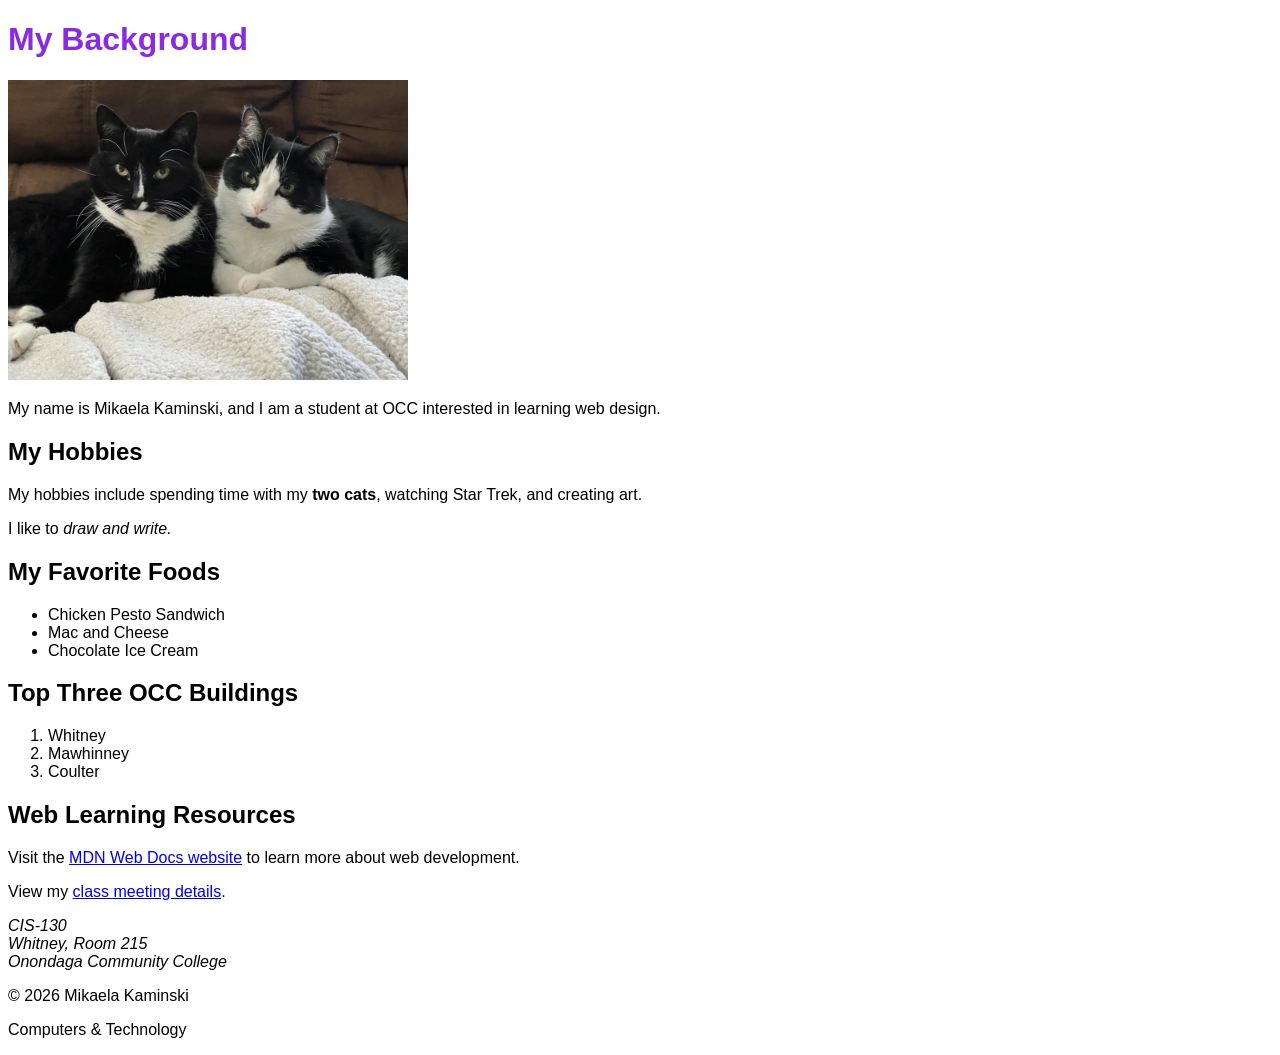
<file: Labs/lab1_CIS130_Mikaela_Kaminski/index.html>
<!DOCTYPE html>
<html lang="en">

<head>
    <meta charset="utf-8">
    <meta name="viewport" content="width=device-width, initial-scale=1.0">
    <meta name="description" content="The first lab for CIS-130">
    <link rel="stylesheet" href="styles/main.css">
    <title>lab1</title>
    <!-- CIS-130 Git Practice -->
</head>

<body>

    <header>
        <h1>My Background</h1>
        <img src="images/cats.jpg" alt="A picture of Mikaela's two cats." width="400">
        <p>My name is Mikaela Kaminski, and I am a student at OCC interested in learning web design.</p>
    </header>

    <main>

      <section>
        <h2>My Hobbies</h2>
        <p>My hobbies include spending time with my <strong>two cats</strong>, watching Star Trek, and creating art.</p>
        <p>I like to <em>draw and write.</em></p>
      </section>

      <section>
       <h2>My Favorite Foods</h2> 
       <ul>
        <li>Chicken Pesto Sandwich</li>
        <li>Mac and Cheese</li>
        <li>Chocolate Ice Cream</li>
       </ul>
      </section>

      <section>
        <h2>Top Three OCC Buildings</h2>
        <ol>
            <li>Whitney</li>
            <li>Mawhinney</li>
            <li>Coulter</li>
        </ol>
      </section>

      <section>
        <h2>Web Learning Resources</h2>
        <p>Visit the <a href="https://developer.mozilla.org/"> MDN Web Docs website</a> to learn more about web development.</p>
        <p>View my <a href="meetings.html">class meeting details</a>.</p> 
    </section>  

    </main>

    <address> 
        CIS-130<br> 
        Whitney, Room 215<br> 
        Onondaga Community College 
    </address>

    <footer>
        <p>&copy; 2026 Mikaela Kaminski</p>
        <p>Computers &amp; Technology</p>  
    </footer>

</body>

</html>
</file>
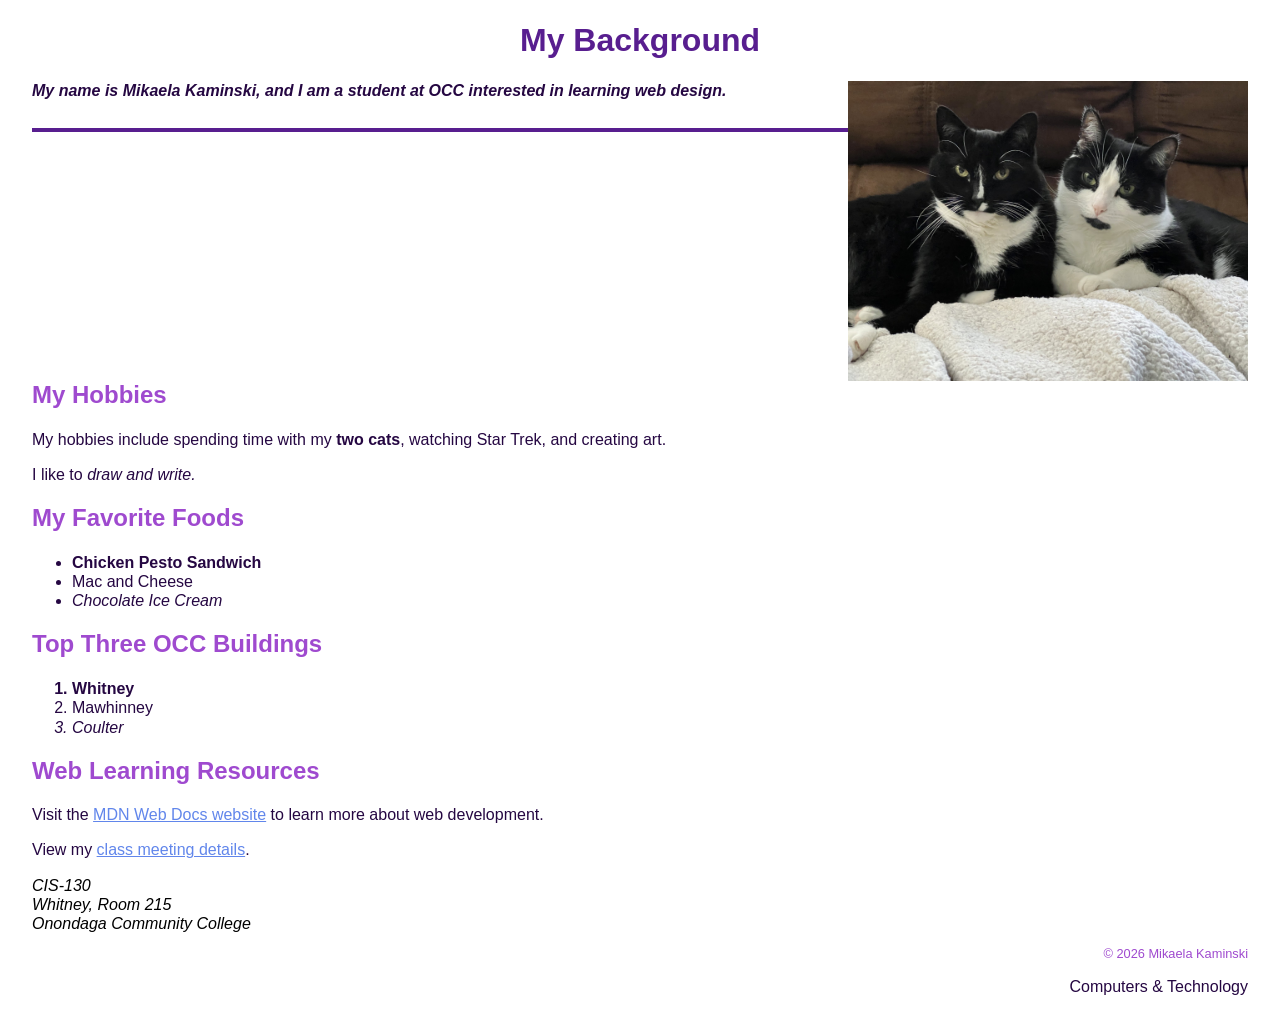
<file: Labs/lab2_CIS130_Mikaela_Kaminski/index.html>
<!DOCTYPE html>
<html lang="en">

<head>
    <meta charset="utf-8">
    <meta name="viewport" content="width=device-width, initial-scale=1.0">
    <meta name="description" content="The second lab for CIS-130">
    <title>lab2</title>
    <link rel="stylesheet" href="styles/main.css">
</head>

<body>

    <header>
        <h1>My Background</h1>
        <img src="images/cats.jpg" alt="A picture of Mikaela's two cats." width="400">
        <p class="important">My name is Mikaela Kaminski, and I am a student at OCC interested in learning web design.</p>
    </header>

    <main>

      <section>
        <h2>My Hobbies</h2>
        <p>My hobbies include spending time with my <strong>two cats</strong>, watching Star Trek, and creating art.</p>
        <p>I like to <em>draw and write.</em></p>
      </section>

      <section>
       <h2>My Favorite Foods</h2> 
       <ul>
        <li>Chicken Pesto Sandwich</li>
        <li>Mac and Cheese</li>
        <li>Chocolate Ice Cream</li>
       </ul>
      </section>

      <section>
        <h2>Top Three OCC Buildings</h2>
        <ol>
            <li>Whitney</li>
            <li>Mawhinney</li>
            <li>Coulter</li>
        </ol>
      </section>

      <section>
        <h2>Web Learning Resources</h2>
        <p>Visit the <a href="https://developer.mozilla.org/"> MDN Web Docs website</a> to learn more about web development.</p>
        <p>View my <a href="meetings.html">class meeting details</a>.</p> 
    </section>  

    </main>

    <address> 
        CIS-130<br> 
        Whitney, Room 215<br> 
        Onondaga Community College 
    </address>

    <footer>
        <p id="copyright">&copy; 2026 Mikaela Kaminski</p>
        <p>Computers &amp; Technology</p>  
    </footer>

</body>

</html>
</file>
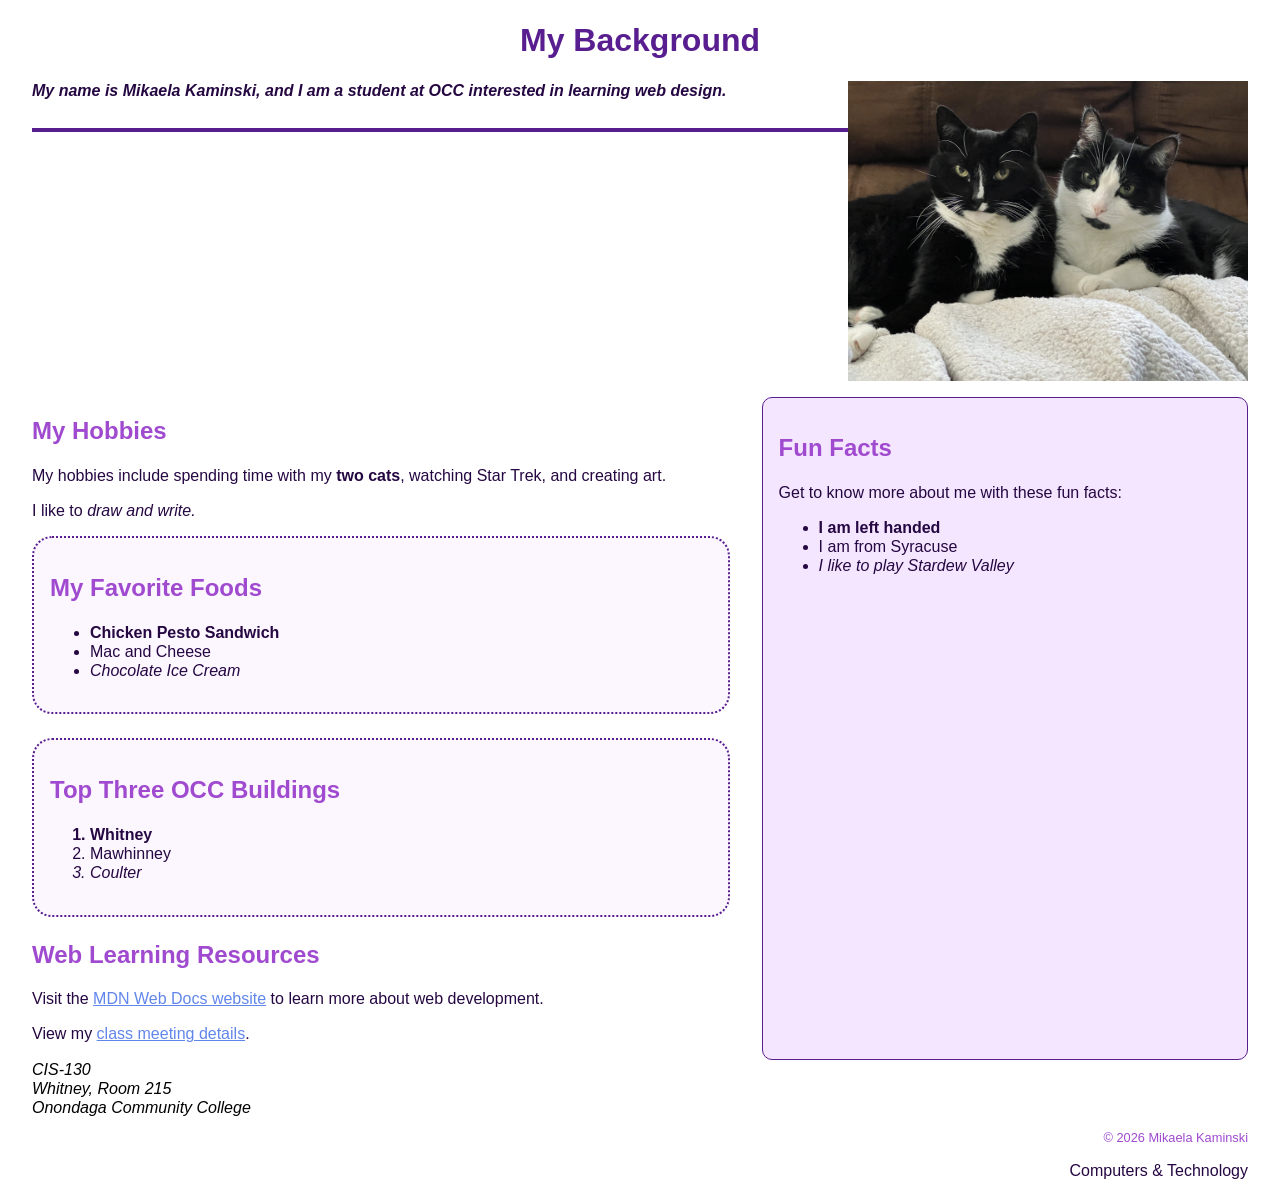
<file: Labs/lab4_CIS130_Mikaela_Kaminski/index.html>
<!DOCTYPE html>
<html lang="en">

<head>
    <meta charset="utf-8">
    <meta name="viewport" content="width=device-width, initial-scale=1.0">
    <meta name="description" content="The fourth lab for CIS-130">
    <title>lab4</title>
    <link rel="stylesheet" href="styles/main.css">
</head>

<body>

    <header>
        <h1>My Background</h1>
        <img src="images/cats.jpg" alt="A picture of Mikaela's two cats." width="400">
        <p class="important">My name is Mikaela Kaminski, and I am a student at OCC interested in learning web design.</p>
    </header>

    <main class="page-layout">
        <div class="main-content">

      <section>
        <h2>My Hobbies</h2>
        <p>My hobbies include spending time with my <strong>two cats</strong>, watching Star Trek, and creating art.</p>
        <p>I like to <em>draw and write.</em></p>
      </section>

      <section class="content-box">
       <h2>My Favorite Foods</h2> 
       <ul>
        <li>Chicken Pesto Sandwich</li>
        <li>Mac and Cheese</li>
        <li>Chocolate Ice Cream</li>
       </ul>
      </section>

      <section class="content-box">
        <h2>Top Three OCC Buildings</h2>
        <ol>
            <li>Whitney</li>
            <li>Mawhinney</li>
            <li>Coulter</li>
        </ol>
      </section>

      <section>
        <h2>Web Learning Resources</h2>
        <p>Visit the <a href="https://developer.mozilla.org/"> MDN Web Docs website</a> to learn more about web development.</p>
        <p>View my <a href="meetings.html">class meeting details</a>.</p> 
    </section>  
        </div>

        <aside class="sidebar">
        <h2>Fun Facts</h2>
        <p>Get to know more about me with these fun facts:</p>
        <ul>
            <li>I am left handed</li>
            <li>I am from Syracuse</li>
            <li>I like to play Stardew Valley</li>
        </ul>
    </aside>

    </main>

    <address> 
        CIS-130<br> 
        Whitney, Room 215<br> 
        Onondaga Community College 
    </address>

    <footer>
        <p id="copyright">&copy; 2026 Mikaela Kaminski</p>
        <p>Computers &amp; Technology</p>  
    </footer>

</body>

</html>
</file>
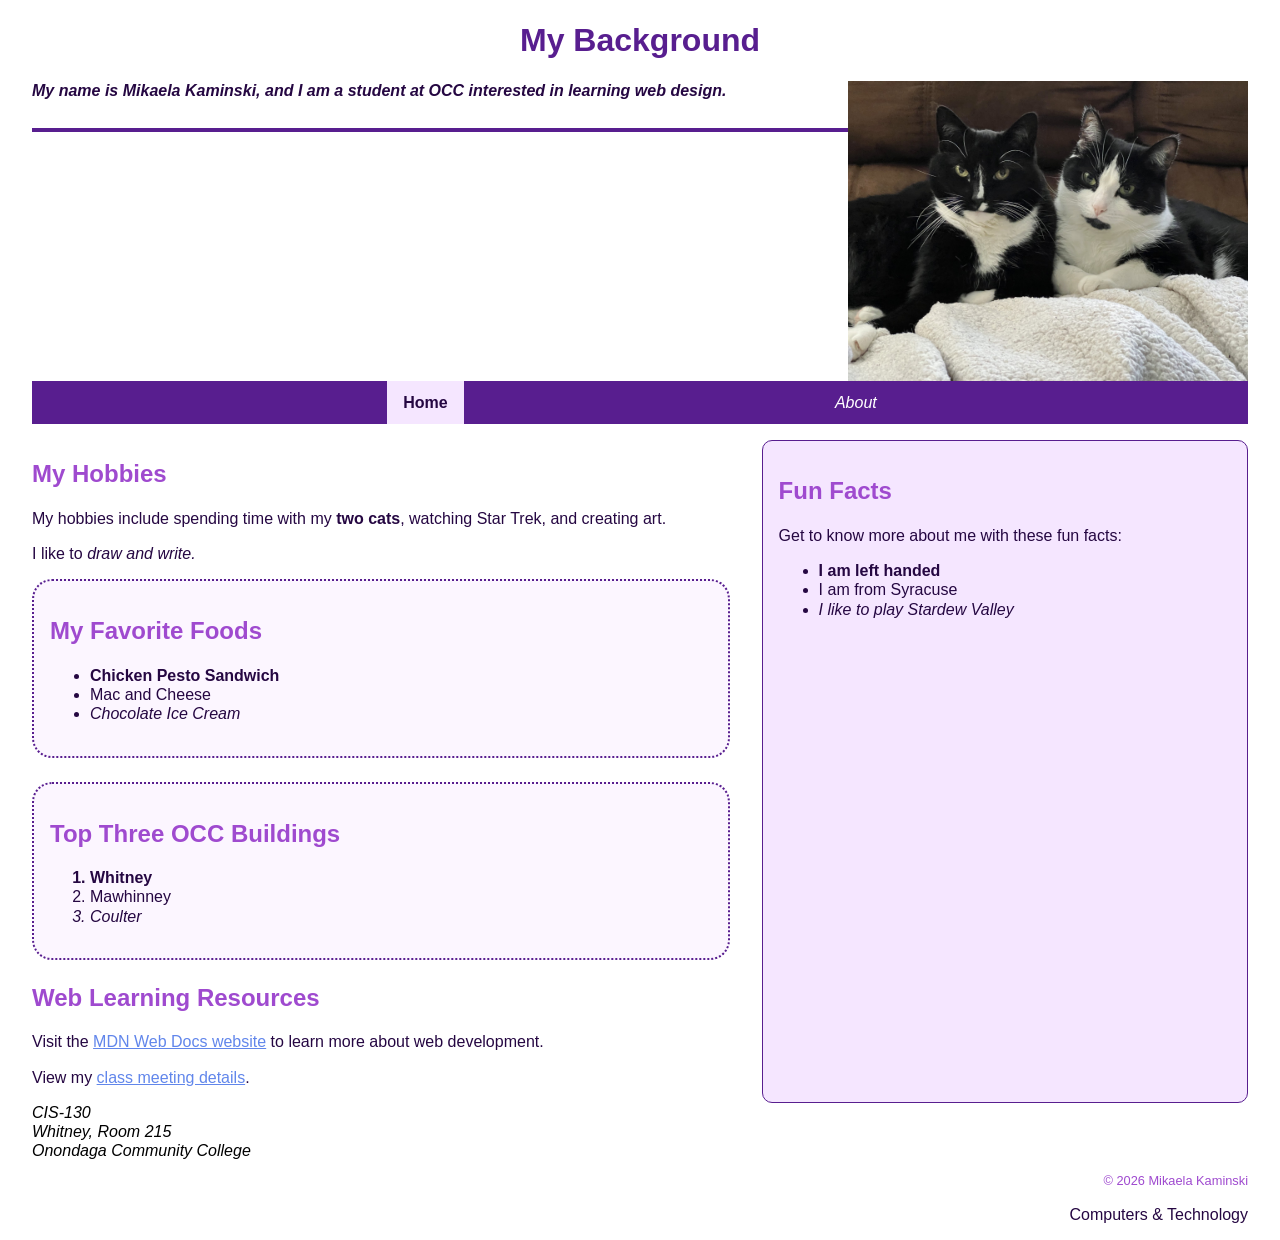
<file: Labs/lab6_CIS130_Mikaela_Kaminski/index.html>
<!DOCTYPE html>
<html lang="en">

<head>
    <meta charset="utf-8">
    <meta name="viewport" content="width=device-width, initial-scale=1.0">
    <meta name="description" content="The fourth lab for CIS-130">
    <title>lab4</title>
    <link rel="stylesheet" href="styles/main.css">
</head>

<body>

    <header>
        <h1>My Background</h1>
        <img src="images/cats.jpg" alt="A picture of Mikaela's two cats." width="400">
        <p class="important">My name is Mikaela Kaminski, and I am a student at OCC interested in learning web design.</p>
    </header>

    <nav class="navbar" aria-label="Main navigation">
  <ul class="menu">
	<li><a href="index.html" aria-current="page" class="current">Home</a></li>
	<li class="has-submenu"><a href="about.html">About</a>
      <ul class="submenu">
	<li><a href="meetings.html">Meeting Times</a></li>
	<li><a href="contact.html">Contact</a></li>
  </ul>

    </li>
  </ul>
</nav>


    <main class="page-layout">
        <div class="main-content">

      <section>
        <h2>My Hobbies</h2>
        <p>My hobbies include spending time with my <strong>two cats</strong>, watching Star Trek, and creating art.</p>
        <p>I like to <em>draw and write.</em></p>
      </section>

      <section class="content-box">
       <h2>My Favorite Foods</h2> 
       <ul>
        <li>Chicken Pesto Sandwich</li>
        <li>Mac and Cheese</li>
        <li>Chocolate Ice Cream</li>
       </ul>
      </section>

      <section class="content-box">
        <h2>Top Three OCC Buildings</h2>
        <ol>
            <li>Whitney</li>
            <li>Mawhinney</li>
            <li>Coulter</li>
        </ol>
      </section>

      <section>
        <h2>Web Learning Resources</h2>
        <p>Visit the <a href="https://developer.mozilla.org/"> MDN Web Docs website</a> to learn more about web development.</p>
        <p>View my <a href="meetings.html">class meeting details</a>.</p> 
    </section>  
        </div>

        <aside class="sidebar">
        <h2>Fun Facts</h2>
        <p>Get to know more about me with these fun facts:</p>
        <ul>
            <li>I am left handed</li>
            <li>I am from Syracuse</li>
            <li>I like to play Stardew Valley</li>
        </ul>
    </aside>

    </main>

    <address> 
        CIS-130<br> 
        Whitney, Room 215<br> 
        Onondaga Community College 
    </address>

    <footer>
        <p id="copyright">&copy; 2026 Mikaela Kaminski</p>
        <p>Computers &amp; Technology</p>  
    </footer>

</body>

</html>
</file>
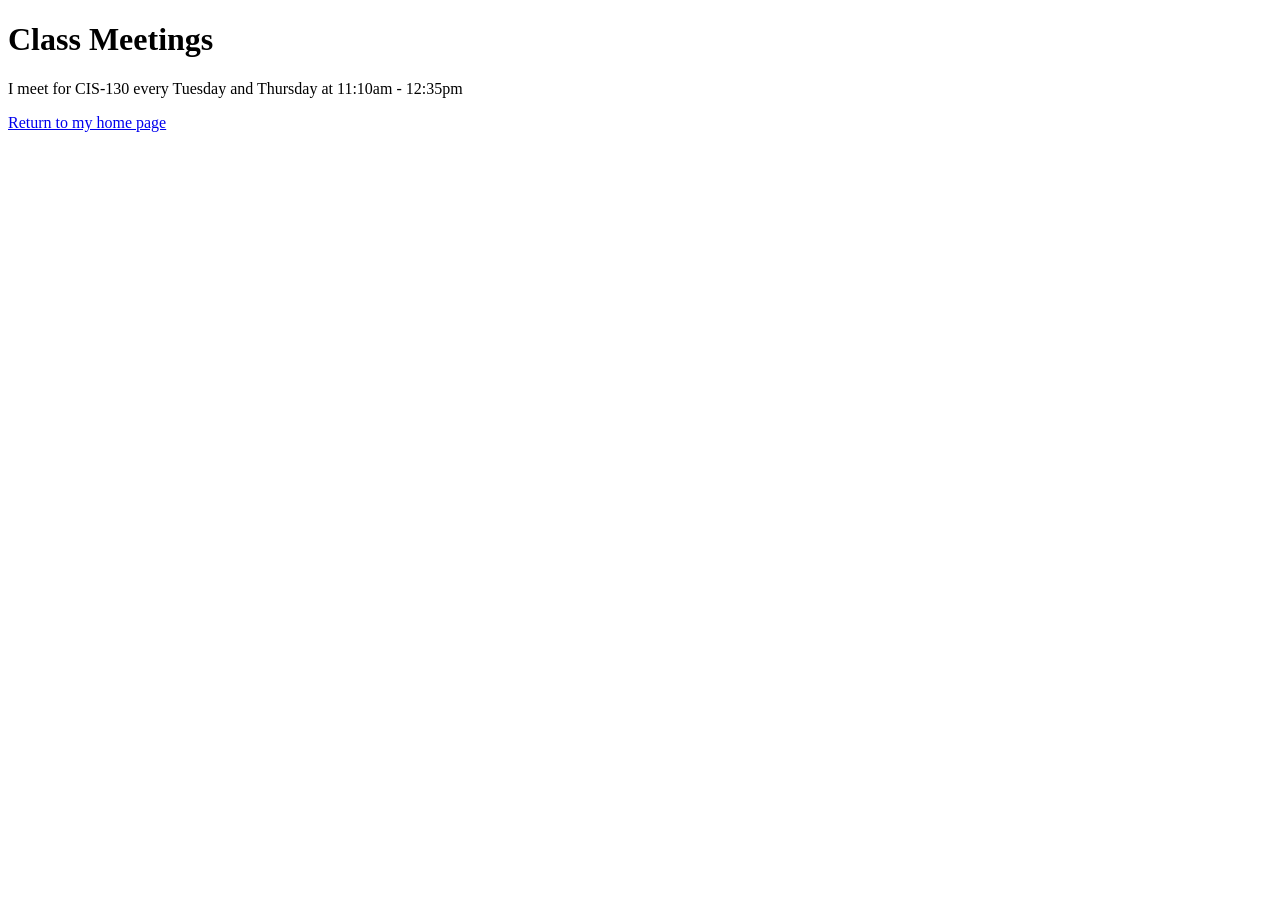
<file: Labs/lab1_CIS130_Mikaela_Kaminski/meetings.html>
<!DOCTYPE html>
<html lang="en">
<head> 
    <meta charset="utf-8"> 
    <meta name="viewport" content="width=device-width, initial-scale=1.0"> 
    <title>Class Meetings</title> 
</head>

<body> 
    <h1>Class Meetings</h1> 
    <p>I meet for CIS-130 every Tuesday and Thursday at 11:10am - 12:35pm</p>
    <p><a href="index.html">Return to my home page</a></p>  
</body> 
</html>
</file>
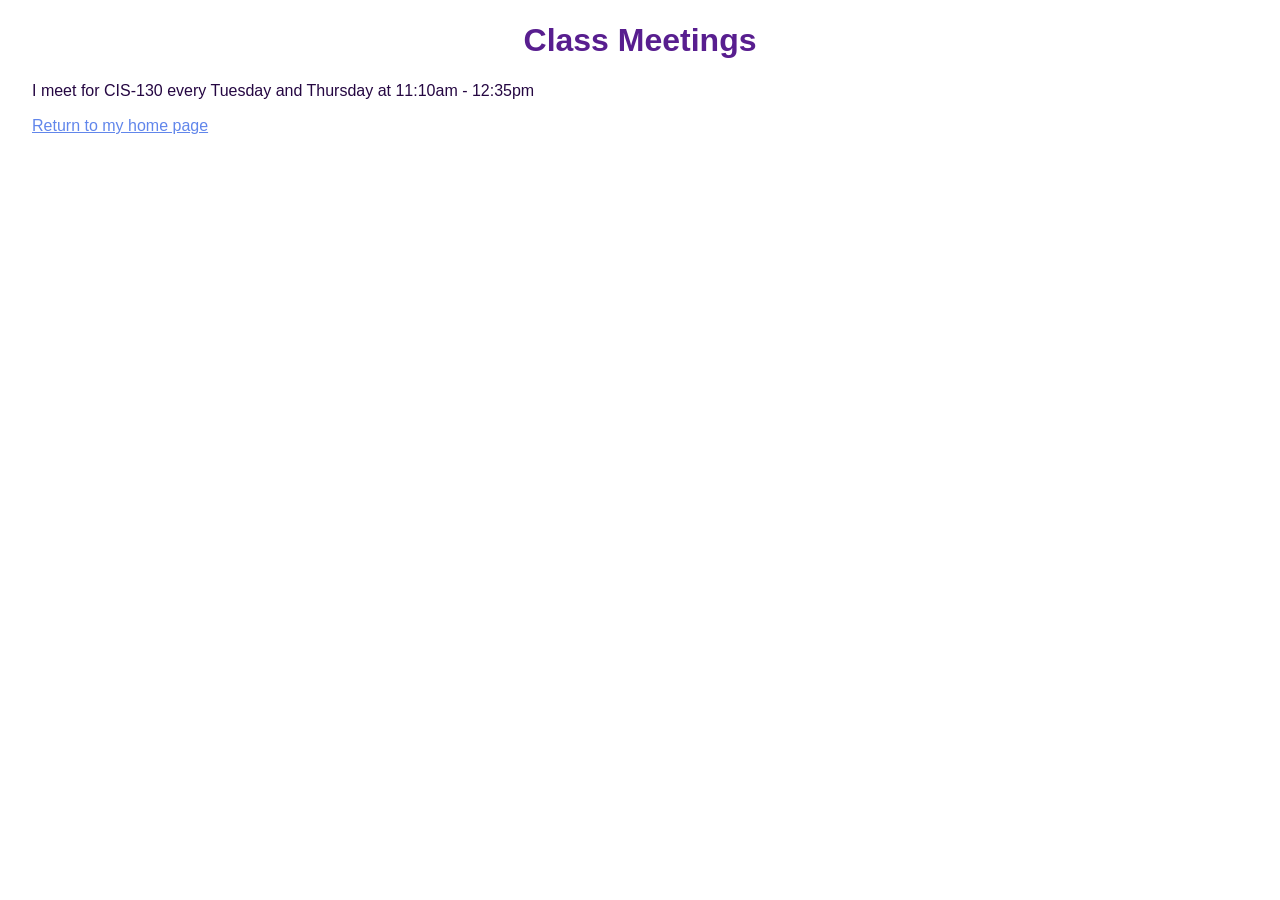
<file: Labs/lab2_CIS130_Mikaela_Kaminski/meetings.html>
<!DOCTYPE html>
<html lang="en">
<head> 
    <meta charset="utf-8"> 
    <meta name="viewport" content="width=device-width, initial-scale=1.0"> 
    <title>Class Meetings</title> 
    <link rel="stylesheet" href="styles/main.css">
</head>

<body> 
    <h1>Class Meetings</h1> 
    <p>I meet for CIS-130 every Tuesday and Thursday at 11:10am - 12:35pm</p>
    <p><a href="index.html">Return to my home page</a></p>  
</body> 
</html>
</file>
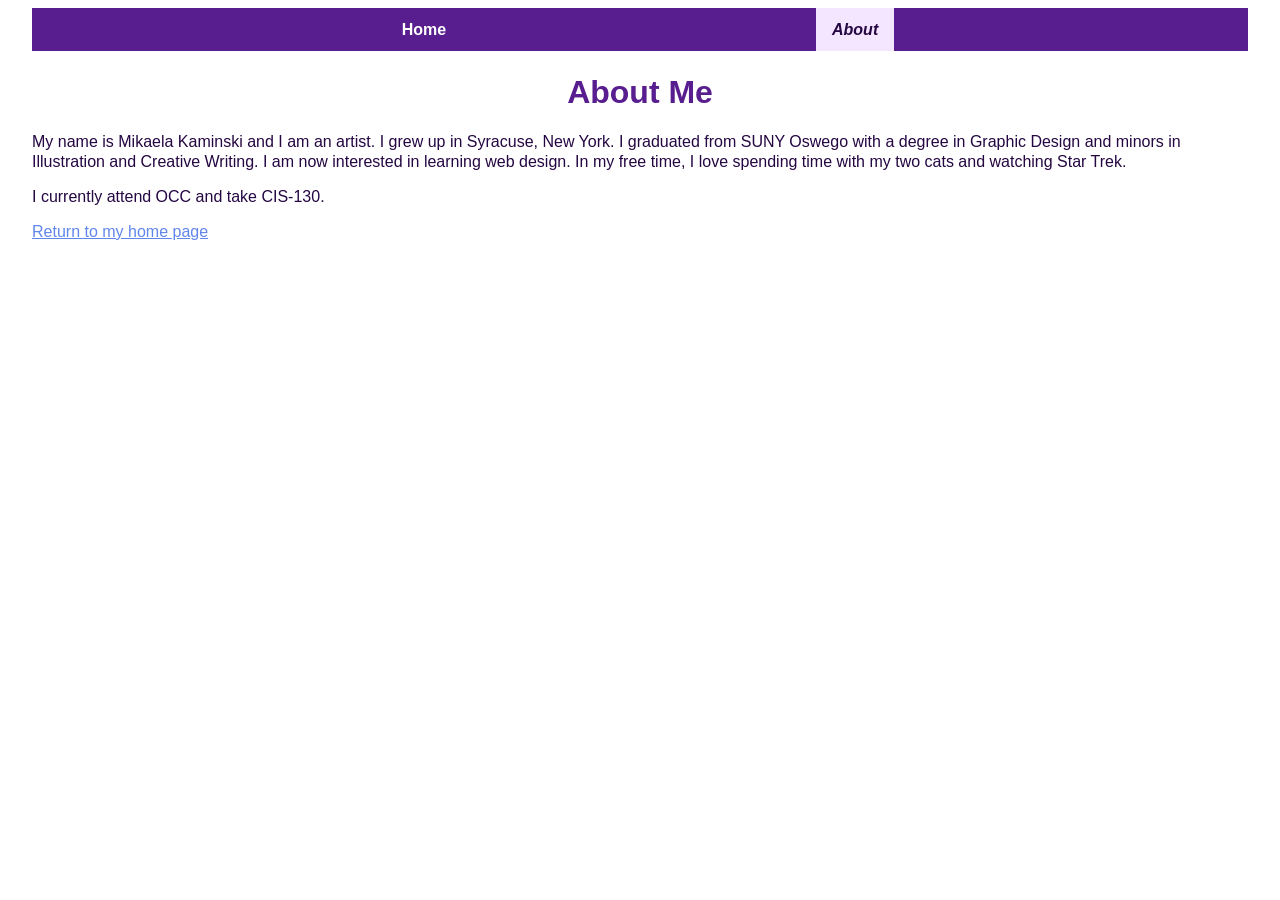
<file: Labs/lab6_CIS130_Mikaela_Kaminski/about.html>
<!DOCTYPE html>
<html lang="en">
<head> 
    <meta charset="utf-8"> 
    <meta name="viewport" content="width=device-width, initial-scale=1.0"> 
    <title>About</title> 
    <link rel="stylesheet" href="styles/main.css">
</head>

<body>
 
  <nav class="navbar" aria-label="Main navigation">
  <ul class="menu">
	<li><a href="index.html">Home</a></li>
	<li class="has-submenu"><a href="about.html" aria-current="page" class="current">About</a>
      <ul class="submenu">
	<li><a href="meetings.html">Meeting Times</a></li>
	<li><a href="contact.html">Contact</a></li>
  </ul>
    </li>
  </ul>
</nav>

  <main>
    <h1>About Me</h1> 
    <p>My name is Mikaela Kaminski and I am an artist. I grew up in Syracuse, New York. I graduated from SUNY Oswego with a degree in Graphic Design and minors in Illustration and Creative Writing. I am now interested in learning web design. In my free time, I love spending time with my two cats and watching Star Trek.</p>
    <p>I currently attend OCC and take CIS-130.</p>
    <p><a href="index.html">Return to my home page</a></p>  
  </main>
  
</body> 
</html>
</file>
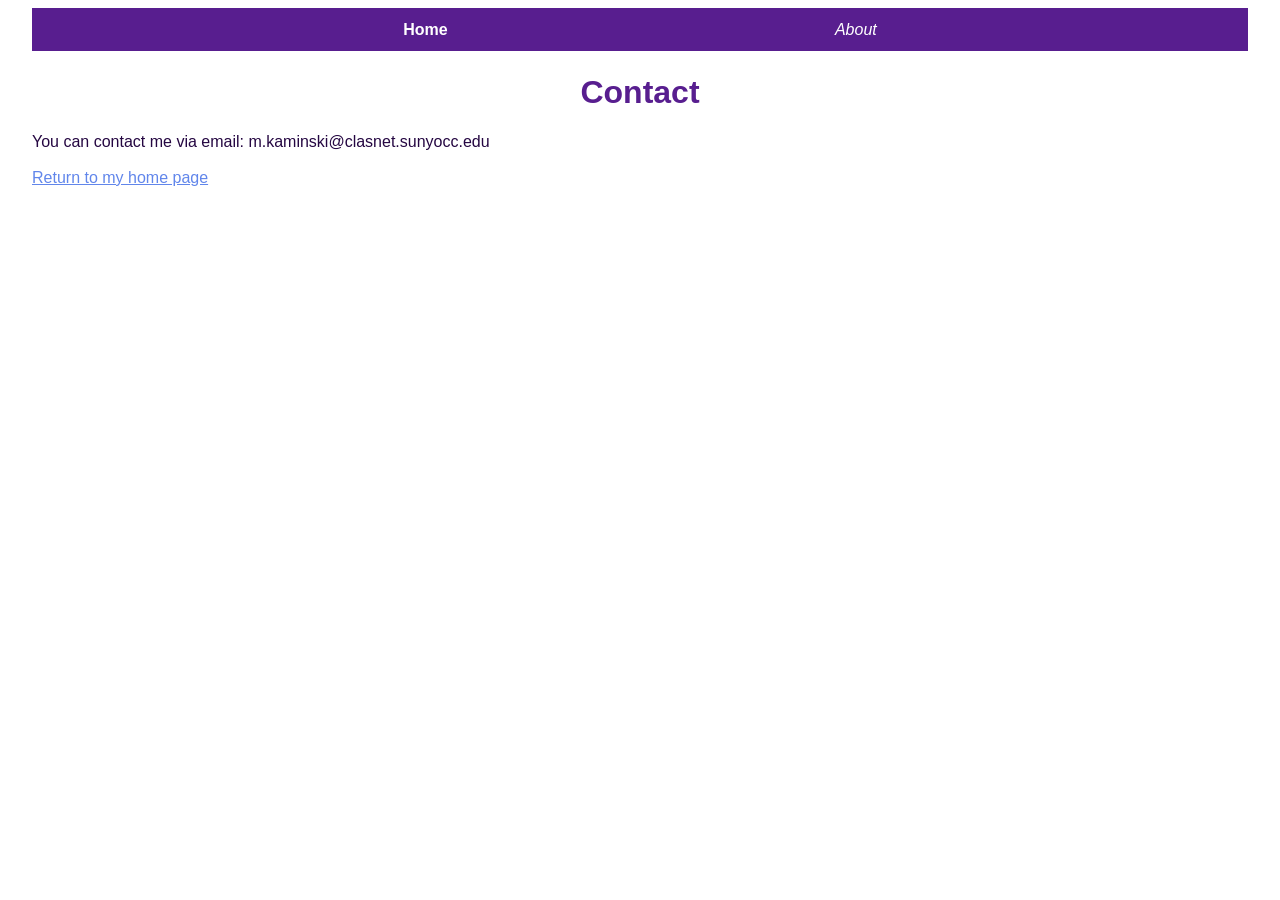
<file: Labs/lab6_CIS130_Mikaela_Kaminski/contact.html>
<!DOCTYPE html>
<html lang="en">
<head> 
    <meta charset="utf-8"> 
    <meta name="viewport" content="width=device-width, initial-scale=1.0"> 
    <title>Contact</title> 
    <link rel="stylesheet" href="styles/main.css">
</head>

<body>

  <nav class="navbar" aria-label="Main navigation">
  <ul class="menu">
	<li><a href="index.html">Home</a></li>
	<li class="has-submenu"><a href="about.html">About</a>
      <ul class="submenu">
	<li><a href="meetings.html">Meeting Times</a></li>
	<li><a href="contact.html" aria-current="page" class="current">Contact</a></li>
  </ul>
    </li>
  </ul>
</nav>

  <main>
    <h1>Contact</h1> 
    <p>You can contact me via email: m.kaminski@clasnet.sunyocc.edu</p>
    <p><a href="index.html">Return to my home page</a></p>  
  </main>
  
</body> 
</html>
</file>
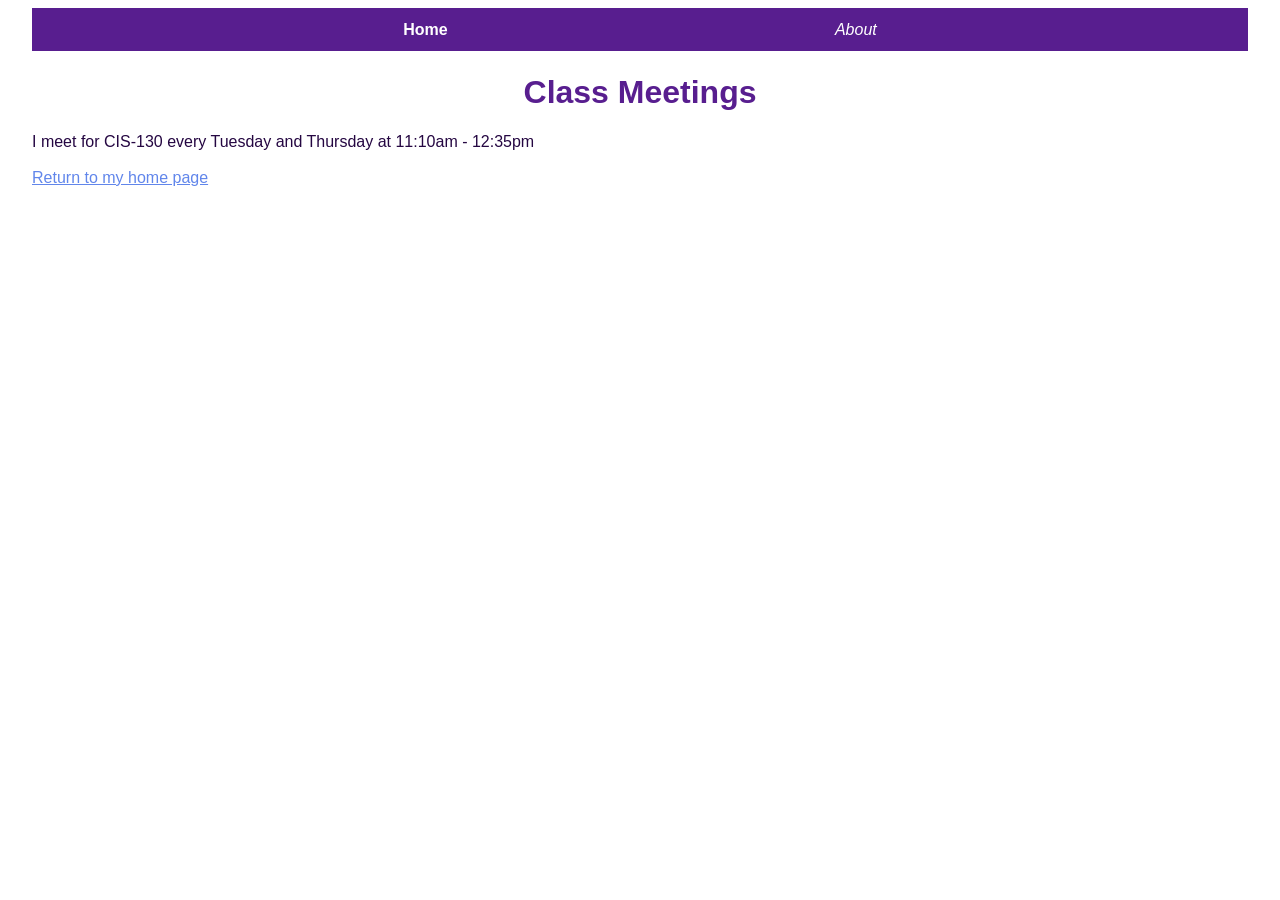
<file: Labs/lab6_CIS130_Mikaela_Kaminski/meetings.html>
<!DOCTYPE html>
<html lang="en">
<head> 
    <meta charset="utf-8"> 
    <meta name="viewport" content="width=device-width, initial-scale=1.0"> 
    <title>Contact</title> 
    <link rel="stylesheet" href="styles/main.css">
</head>

<body> 
<nav class="navbar" aria-label="Main navigation">
  <ul class="menu">
	<li><a href="index.html">Home</a></li>
	<li class="has-submenu"><a href="about.html">About</a>
      <ul class="submenu">
	<li><a href="meetings.html" aria-current="page" class="current">Meeting Times</a></li>
	<li><a href="contact.html">Contact</a></li>
  </ul>
    </li>
  </ul>
</nav>

<main>
    <h1>Class Meetings</h1> 
    <p>I meet for CIS-130 every Tuesday and Thursday at 11:10am - 12:35pm</p>
    <p><a href="index.html">Return to my home page</a></p> 
</main>
  </body> 
</html>
</file>
<file: Labs/lab1_CIS130_Mikaela_Kaminski/styles/main.css>
h1 {color: blueviolet;}
*{font-family: Arial, Helvetica, sans-serif;}
</file>
<file: Labs/lab2_CIS130_Mikaela_Kaminski/styles/main.css>
:root {
    --primary-color: #581e8f;
}
body {
    font-family: Verdana, Geneva, Tahoma, sans-serif; 
    font-size: 100%;
    line-height: 1.2;
    margin-left: 2em;
    margin-right: 2em;
}
h1 {
    color: var(--primary-color);
    font-size: 200%;
    text-align: center;
}
h2 {
    color: #9f4acf;
    font-size: 150%;
}
.important {
    font-weight: bold;
    font-style: oblique;
}
#copyright {
    font-size: 80%;
    color: #9f4acf;
}
footer p {
    text-align: right;
}
header {
    padding-bottom: .75em;
    border-bottom: 4px solid #581e8f;
}
img {
    float: right;
    margin-left: 1em;
}
main {
    clear: both;
}
a:link {
    color: #6186eb;
}
a:visited {
    color: #304d9b;
}
a:hover,
a:focus {
    color: #9f4acf;
}
li:first-child {
    font-weight: bold;
}
li:last-child {
    font-style: italic;
}
li {
    color: #250742;
}
p {
    color: #250742;
}
</file>
<file: Labs/lab4_CIS130_Mikaela_Kaminski/styles/main.css>
* {
    box-sizing: border-box;
}

:root {
    --primary-color: #581e8f;
}
body {
    font-family: Verdana, Geneva, Tahoma, sans-serif; 
    font-size: 100%;
    line-height: 1.2;
    margin-left: 2em;
    margin-right: 2em;
}
h1 {
    color: var(--primary-color);
    font-size: 200%;
    text-align: center;
}
h2 {
    color: #9f4acf;
    font-size: 150%;
}
.important {
    font-weight: bold;
    font-style: oblique;
}
#copyright {
    font-size: 80%;
    color: #9f4acf;
}
footer p {
    text-align: right;
}
header {
    padding-bottom: .75em;
    border-bottom: 4px solid #581e8f;
}
img {
    float: right;
    margin-left: 1em;
    max-width: 100%;
}
main {
    clear: both;
}
a:link {
    color: #6186eb;
}
a:visited {
    color: #304d9b;
}
a:hover,
a:focus {
    color: #9f4acf;
}
li:first-child {
    font-weight: bold;
}
li:last-child {
    font-style: italic;
}
li {
    color: #250742;
}
p {
    color: #250742;
}
.content-box {
    padding: 1em;
    margin-bottom: 1.5em;
    border: 2px dotted var(--primary-color);
    border-radius: 20px;
    background-color: #fcf6ff;
}
.page-layout {
    display: flex;
    flex-direction: row;
    padding-top: 1em;
}
.main-content {
    flex-basis: 60%;
    padding-right: 2em;
}
.sidebar {
    flex-basis: 40%;
    padding: 1em;
    border: 1px solid var(--primary-color);
    border-radius: 10px;
    background-color: #f5e6ff;
}
</file>
<file: Labs/lab6_CIS130_Mikaela_Kaminski/styles/main.css>
* {
    box-sizing: border-box;
}

:root {
    --primary-color: #581e8f;
}
body {
    font-family: Verdana, Geneva, Tahoma, sans-serif; 
    font-size: 100%;
    line-height: 1.2;
    margin-left: 2em;
    margin-right: 2em;
}
h1 {
    color: var(--primary-color);
    font-size: 200%;
    text-align: center;
}
h2 {
    color: #9f4acf;
    font-size: 150%;
}
.important {
    font-weight: bold;
    font-style: oblique;
}
#copyright {
    font-size: 80%;
    color: #9f4acf;
}
footer p {
    text-align: right;
}
header {
    padding-bottom: .75em;
    border-bottom: 4px solid #581e8f;
}
img {
    float: right;
    margin-left: 1em;
    max-width: 100%;
}
main {
    clear: both;
}
a:link {
    color: #6186eb;
}
a:visited {
    color: #304d9b;
}
a:hover,
a:focus {
    color: #9f4acf;
}
li:first-child {
    font-weight: bold;
}
li:last-child {
    font-style: italic;
}
li {
    color: #250742;
}
p {
    color: #250742;
}
.content-box {
    padding: 1em;
    margin-bottom: 1.5em;
    border: 2px dotted var(--primary-color);
    border-radius: 20px;
    background-color: #fcf6ff;
}
.page-layout {
    display: flex;
    flex-direction: row;
    padding-top: 1em;
}
.main-content {
    flex-basis: 60%;
    padding-right: 2em;
}
.sidebar {
    flex-basis: 40%;
    padding: 1em;
    border: 1px solid var(--primary-color);
    border-radius: 10px;
    background-color: #f5e6ff;
}

nav {
    clear: both;
}

.navbar { background-color: var(--primary-color); }
.menu {
  display: flex;
  flex-wrap: wrap;
  justify-content: space-evenly;
  list-style: none;
  margin: 0;
  padding: 0;
}
.navbar a {
  display: block;
  padding: .75em 1em;
  color: white;
  text-decoration: none;
}
.navbar a:hover, .navbar a:focus-visible {
  text-decoration: underline;
  background-color: #9f4acf;
}
.navbar a.current {
  background-color: #f5e6ff;
  color: #250742;
  font-weight: bold;
}

.menu > li { position: relative; }
.submenu {
  display: none;
  position: absolute;
  top: 100%;
  left: 0;
  z-index: 10;
  min-width: 11rem;
  margin: 0;
  padding: 0;
  list-style: none;
  background-color: var(--primary-color);
}
.has-submenu:hover > .submenu,
.has-submenu:focus-within > .submenu {
  display: block;
}
</file>
